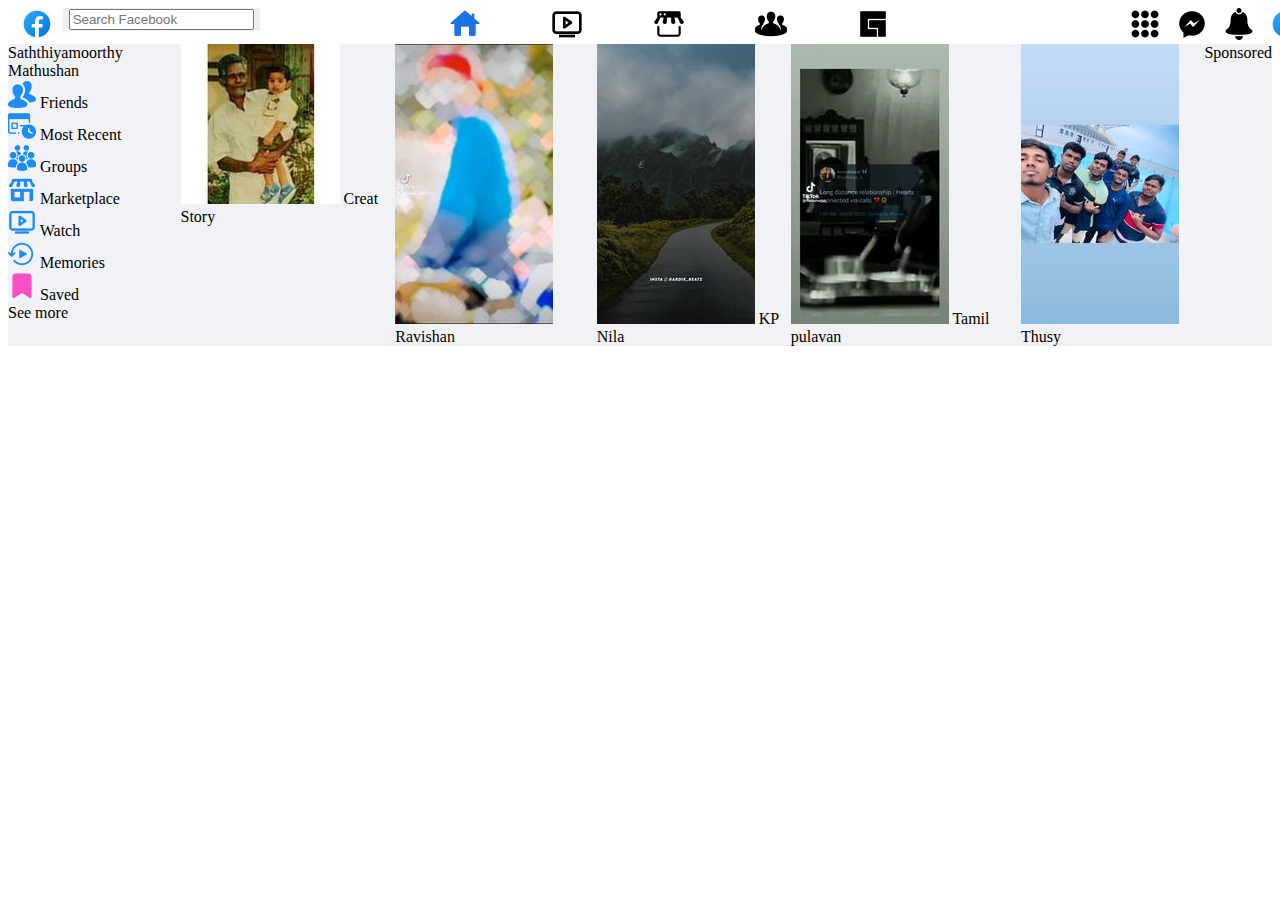
<file: index.html>
<!DOCTYPE html>
<html lang="en">

<head>
    <link rel="stylesheet" href="facebook.css">
    <title>Facebook</title>
</head>

<body>
    <div>
        <div class="a3">
            <div class="a2">
                <div><img src="icons8-facebook-32.png" alt=""></div>
                <div><button class="a1"><input type="text" placeholder="Search Facebook"></button></div>
            </div>
            <div class="a4">
                <div><img class="a5" src="icons8-home-page-32.png" alt=""></div>
                <div><img class="a5" src="icons8-facebook-watch-32.png" alt=""></div>
                <div><img class="a5" src="icons8-online-store-32.png" alt=""></div>
                <div><img class="a5" src="icons8-people-32.png" alt=""></div>
                <div><img class="a5" src="icons8-facebook-gaming-32.png" alt=""></div>
            </div>
            <div class="a6">
                <div><img src="icons8-circled-menu-32.png" alt=""></div>
                <div><img src="icons8-facebook-messenger-32.png" alt=""></div>
                <div><img src="icons8-notification-32.png" alt=""></div>
                <div><img src="icons8-facebook-32.png" alt=""></div>
            </div>

        </div>
        <div class="a7">
            <div class="a8">
                <div>Saththiyamoorthy Mathushan</div>
                <div><img src="icons8-user-account-28.png" alt=""> Friends</div>
                <div><img src="icons8-most-recent-28.png" alt=""> Most Recent</div>
                <div><img src="icons8-user-groups-28.png" alt=""> Groups</div>
                <div><img src="icons8-shop-28.png" alt=""> Marketplace</div>
                <div><img src="icons8-facebook-watch-28.png" alt=""> Watch</div>
                <div><img src="icons8-memories-28.png" alt=""> Memories</div>
                <div><img src="icons8-bookmark-28.png" alt=""> Saved</div>
                <div>See more</div>
            </div>
            <div class="a9">
                <div><img src="me.jpg" alt=""> Creat Story</div>
                <div><img src="ravi.jpg" alt=""> Ravishan</div>
                <div><img src="kp nila.jpg" alt=""> KP Nila</div>
                <div><img src="tamil pulavan.jpg" alt=""> Tamil pulavan</div>
                <div><img src="thusy.jpg" alt=""> Thusy</div>

            </div>
            <div>Sponsored</div>
        </div>





    </div>




</body>

</html>
</file>
<file: facebook.css>
.a1{
    border: 0px;
}
.a2{
    display: flex;
    padding-left: 1%;
    gap: 10px;
}
.a3{
    display: flex;
}
.a4{
    display: flex;
    padding-left: 15%;
    gap: 70px;

    
}
.a5{

}
.a6{
    display: flex;
    padding-left: 19%;
    gap: 15px;
}
.a7{
    background-color: rgb(240,242,245);
    display: flex;
}
.a8{
       
}
.a9{
    display: flex;
}
</file>
